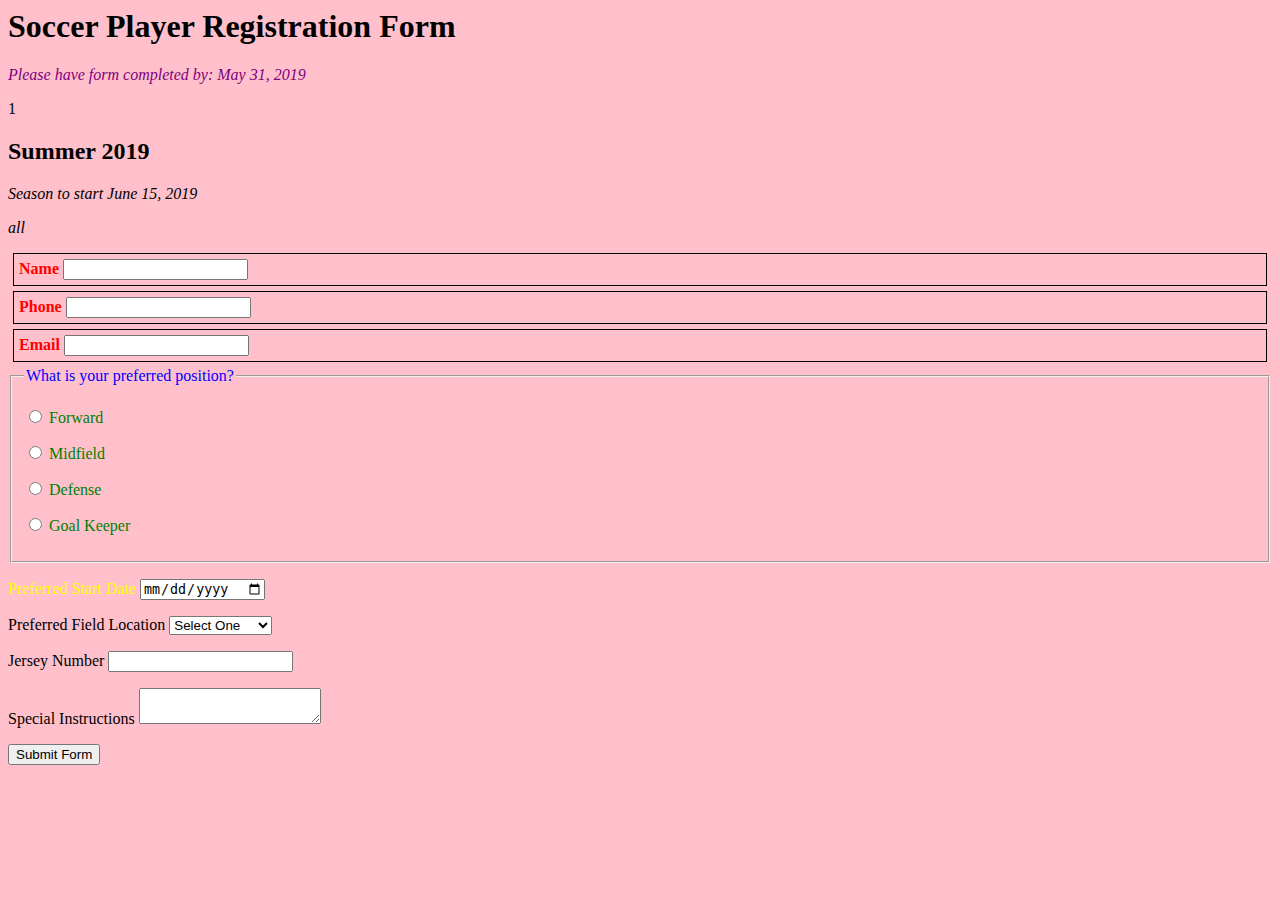
<file: form_nostyle.html>
﻿<html>
<head>
	<title>Sign Up Form</title>
	<meta name="viewport" content="width=device-width, initial-scale=1.0">

	<link rel="stylesheet" href="form_style.css">
	
</head>

<body>
	
	<h1>Soccer Player Registration Form</h1>
	<p>Please have form completed by: May 31, 2019</P>
	<p>1</p>
	<h2>Summer 2019</h2>
	<p>Season to start June 15, 2019</p>
	<p>all</p>
		<form>

			<p class="status information">
			<label><b>Name</b>
			<input type="text" name="customer_name" required>
			</label> 
			</p>

			<p class="status information">
			<label><b>Phone</b>
			<input type="tel" name="phone_number" required>
			</label>
			</p>

			<p class="status information">
			<label><b>Email</b>
			<input type="email" name="email_address">
			</label>
			</p>

			<fieldset>
			<legend>What is your preferred position?</legend>
			<p class="green"><label> <input type="radio" name="position" required value="F"> Forward </label></p>
			<p class="green"><label> <input type="radio" name="position" required value="M"> Midfield </label></p>
			<p class="green"><label> <input type="radio" name="position" required value="D"> Defense </label></p>
			<p class="green"><label> <input type="radio" name="position" required value="GK"> Goal Keeper</label></p>
			</fieldset>

			<p class="yellow">
			<label>Preferred Start Date
			<input type="date" name="pickup_time" required>
			</label>
			</p>
				
			<p>
			<label>Preferred Field Location
			<select id="pickup_place" name="pickup_place">
			<option value="" selected="selected">Select One</option>
			<option value="NL" >North London</option>
			<option value="Byron" >Byron</option>
			<option value="CW" >Citywide</option>
			</select>
			</label> 
			</p>

			<p>
			<label>Jersey Number
			<input type="text" name="jersey_number" required list="numbers">
			</label>

			<datalist id="numbers">
				<option value="GK">
				<option value="02">
				<option value="03">
				<option value="04">
				<option value="05">
				<option value="06">
				<option value="07">
				<option value="08">
				<option value="09">
				<option value="10">
				<option value="11">
			</datalist>
			</p>

			<p>
			<label>Special Instructions
			<textarea name="comments" maxlength="500"></textarea>
			</label>
			</p>

			<p><button>Submit Form</button></p>

		</form>
	</body>
</html>
</file>
<file: form_style.css>
body {
		background-color: pink;
	}
	h1 + p{
		color: purple;
		font-family: 2.0em, calibri;
		font-style: italic;
	}
	
	h2 ~ p{
		font: calibri;
		font-style: italic;
	}
	
	.status {
	    padding: 5px;
	    margin: 5px;
	    border-width: 1px;
	    border-style: solid;
	}

	.error {
	    color: white;
	    border-color: none;
	}

	.information b{
	    color: red;
	    border-color: none;
	}
	fieldset legend {
		color: blue;
	}
	
	p.green > label {
		color: green;
	}

	p.yellow > label {
		color: yellow;
	}
	

@media screen and (max-width: 700px) and (min-width: 400px) {
*,
*:before,
*:after {
 box-sizing: border-box;
}
form {
 border: 2px solid #c6c7cc;
 border-radius: 5px;
 font: 14px/1.4 "Helvetica Neue", Helvetica, Arial, sans-serif;
 overflow: hidden;
 width: 400px;
}
label {
 display: block;
 font-weight: bold;
 margin-bottom: 20px;
}
input {
 background: #fff;
 border: 1px solid #c6c7cc;
 box-shadow: inset 0 1px 1px rgba(0, 0, 0, .1);
 padding: 6px;
 margin-top: 6px;
 width: 100%;
}
button {
 background: linear-gradient(#49708f, #293f50);
 border: 2;
 cursor: pointer;
 font-weight: bold;
 float: left;
 padding: 8px 16px;
}
</file>
